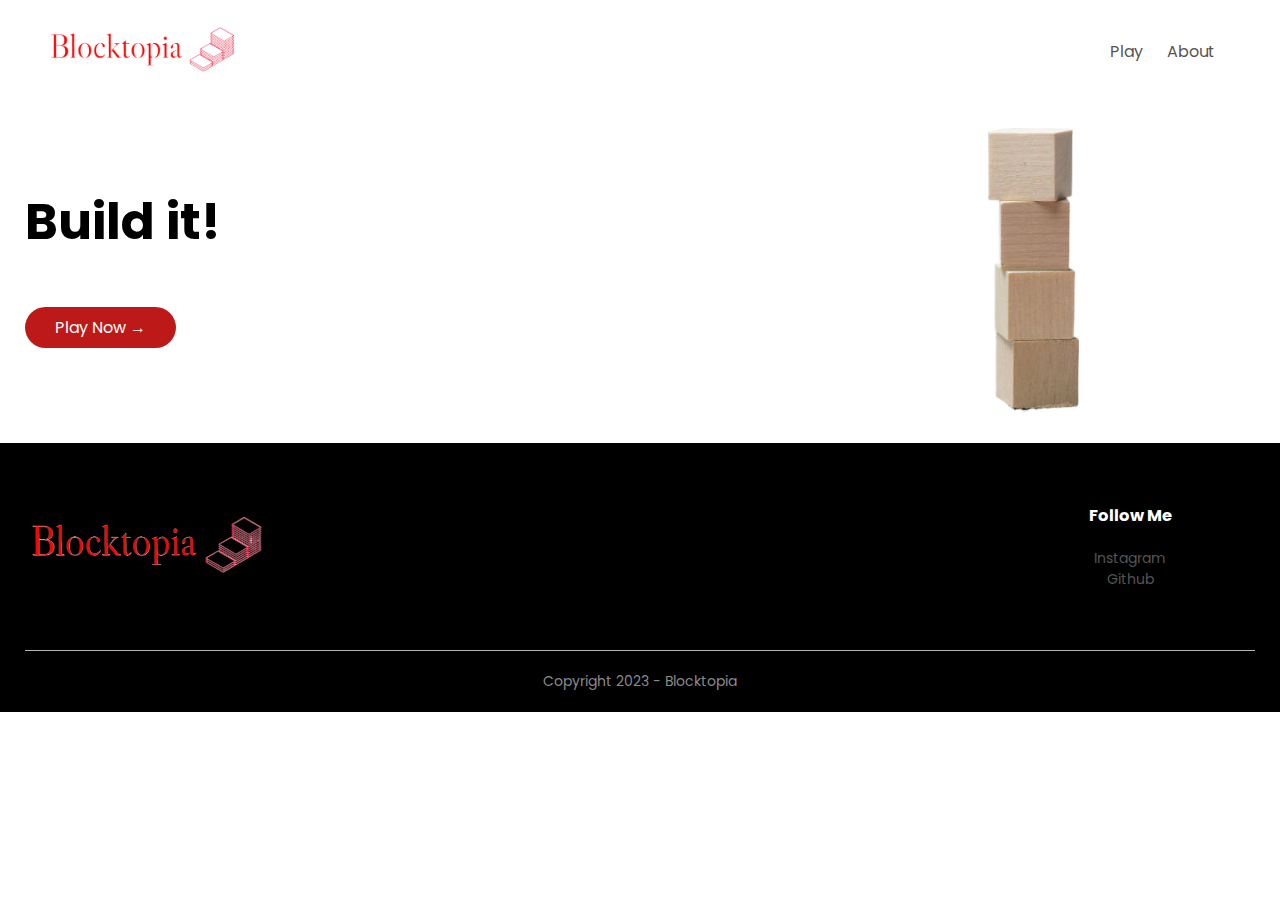
<file: index.html>
<!DOCTYPE html>
<html lang="en">
<head>
    <meta charset="UTF-8">
    <meta name="viewport" content="width=device-width, initial-scale=1.0">
    <title>Blocktopia</title>
    <link rel="stylesheet" href="style1.css">
    <link rel="preconnect" href="https://fonts.googleapis.com">
    <link rel="preconnect" href="https://fonts.gstatic.com" crossorigin>
    <link href="https://fonts.googleapis.com/css2?family=Poppins:wght@300;400;500;600;700&display=swap" rel="stylesheet">
    <link rel="stylesheet" href="https://cdnjs.cloudflare.com/ajax/libs/font-awesome/6.1.1/css/all.min.css">
    <link rel="icon" type="image/png" href="favicon-32x32.png"> 
    <link rel="shortcut icon" type="image/x-icon" href="favicon.ico"> 
</head>
<body> 
    
    <div class="header"> 
        <div class="container">
            <div class="navbar">
                <div class="logo">
                    <a href="index.html"><img src="logo.png" width="200px"></a>
                </div>
                <nav>
                    <ul id="MenuItems">
                        <li><a href="main.html">Play</a></li>
                        <li><a href="about.html">About</a></li>
                    </ul>
                </nav>
            </div>
            <div class="row">
                <div class="col-2">
                    <h1>Build it!</h1>
                    <a href="main.html" class="btn">Play Now &#8594;</a>
                </div>
                <div class="col-2">
                    <img src="block.png">
                </div>
            </div>
        </div>
    </div>

    <div class="footer">
        <div class="container">
            <div class="row">
                <div class="footer-col-1">
                    <img src="logo.png">
                </div>
                <div class="footer-col-3">
                    <h3>Follow Me</h3>
                    <ul>
                        <a href="https://www.instagram.com/__404__found__/"><li>Instagram</li></a>
                        <a href="https://www.github.com/subedibiraj"><li>Github</li></a>
                    </ul>
                </div>
            </div>
            <hr>
            <p class="copyright">Copyright 2023 - Blocktopia</p>
        </div>
    </div>

</body>
</html>
</file>
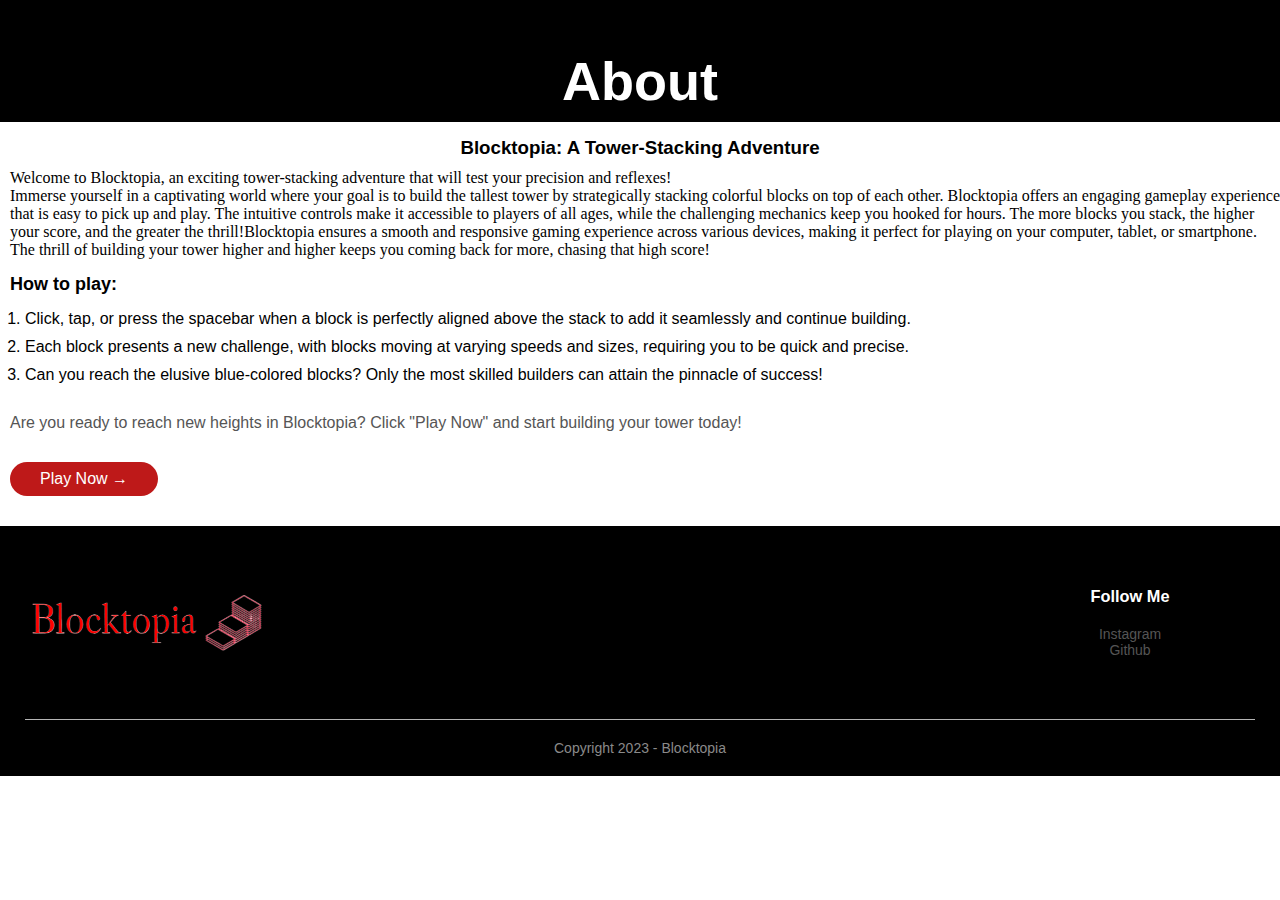
<file: about.html>
<!DOCTYPE html>
<html lang="en">
<head>
    <meta charset="UTF-8">
    <meta name="viewport" content="width=device-width, initial-scale=1.0">
    <title>About</title>
    <link rel="stylesheet" type="text/css" href="style1.css" />
	<link rel="icon" type="image/png" href="favicon-32x32.png"> 
    <link rel="shortcut icon" type="image/ico" href="favicon.ico"> 
</head>
<body>
    <div class="header">
        <h2>About</h2>
    </div>
    <div class="description">
        <h3>Blocktopia: A Tower-Stacking Adventure</h3>
        <p>Welcome to Blocktopia, an exciting tower-stacking adventure that will test your precision and reflexes!<br>
        Immerse yourself in a captivating world where your goal is to build the tallest tower by strategically stacking colorful blocks on top of each other.
        Blocktopia offers an engaging gameplay experience that is easy to pick up and play. The intuitive controls make it accessible to players of all ages, while the challenging mechanics keep you hooked for hours.
        The more blocks you stack, the higher your score, and the greater the thrill!Blocktopia ensures a smooth and responsive gaming experience across various devices,
         making it perfect for playing on your computer, tablet, or smartphone. The thrill of building your tower higher and higher keeps you coming back for more, chasing that high score!
    </p>
    </div>
    <div class="howtoplay">
        <h4>How to play:</h4>
        <ol>
            <li>Click, tap, or press the spacebar when a block is perfectly aligned above the stack to add it seamlessly and continue building.</li>
            <li>Each block presents a new challenge, with blocks moving at varying speeds and sizes, requiring you to be quick and precise.</li>
            <li>Can you reach the elusive blue-colored blocks? Only the most skilled builders can attain the pinnacle of success!</li>
        </ol>
        <p>Are you ready to reach new heights in Blocktopia? Click "Play Now" and start building your tower today!</p>
        <a href="main.html" class="btn">Play Now &#8594;</a>
    </div>

    <div class="footer">
        <div class="container">
            <div class="row">
                <div class="footer-col-1">
                    <img src="logo.png">
                </div>
                <div class="footer-col-3">
                    <h3>Follow Me</h3>
                    <ul>
                        <a href="https://www.instagram.com/__404__found__/"><li>Instagram</li></a>
                        <a href="https://www.github.com/subedibiraj"><li>Github</li></a>
                    </ul>
                </div>
            </div>
            <hr>
            <p class="copyright">Copyright 2023 - Blocktopia</p>
        </div>
    </div>
    
</body>
</html>
</file>
<file: style1.css>
* {
    margin: 0;
    padding: 0;
    box-sizing: border-box;
}

body {
    font-family: 'Poppins', sans-serif;
}

.navbar {
    display: flex;
    align-items: center;
    padding: 20px;
}

.logo {
    min-width: 250px;
}

nav {
    flex: 1;
    text-align: right;
}

nav ul {
    display: inline-block;
    list-style-type: none;
}

nav ul li {
    display: inline-block;
    margin-right: 20px;
}

a {
    text-decoration: none;
    color: #555;
}

p {
    color: #555;
}

.container {
    max-width: 1300px;
    margin: auto;
    padding-left: 25px;
    padding-right: 25px;
}

.row {
    display: flex;
    align-items: center;
    flex-wrap: wrap;
    justify-content: space-around;
}

.col-2 {
    flex-basis: 50%;
    min-width: 300px;
}

.col-2 h1 {
    font-size: 50px;
    line-height: 60px;
    margin: 25px 0;
}

.btn {
    display: inline-block;
    background: #be1919;
    color: #fff;
    padding: 8px 30px;
    margin: 30px 0;
    border-radius: 30px;
    transition: background 0.5s;
}

.btn:hover {
    background: #563434;
}

.footer {
    background: black;
    color: #8a8a8a;
    font-size: 14px;
    padding: 60px 0 20px;
}

.footer p {
    color: #8a8a8a;
}

.footer h3 {
    color: #fff;
    margin-bottom: 20px;
}

.footer-col-1, .footer-col-2, .footer-col-3 {
    min-width: 250px;
    margin-bottom: 20px;
}

.footer-col-1 {
    flex: 1;
    text-align: left;
}

.footer-col-1 img {
    width: 250px;
    margin-bottom: 20px;
}

.footer-col-2 {
    flex-basis: 12%;
    text-align: center;
}

.footer-col-3 {
    flex-basis: 12%;
    text-align: center;
    margin-bottom: 40px;
}

ul {
    list-style-type: none;
}

.footer hr {
    border: none;
    background: #b5b5b5;
    height: 1px;
    margin: 20px 0;
}

 .copyright {
    text-align: center;
}



.header h2{
    background: black;
    color: rgb(255, 255, 255);
    font-size: 54px;
    padding: 50px 0 10px;
    text-align: center;
}

.description h3{
    text-align: center;
    margin-top: 15px;
}

.description p{
    margin-top: 10px;
    text-align: left;
    margin-left: 10px;
    color: black;
    font-family: Georgia, 'Times New Roman', Times, serif;
}

.howtoplay h4{
    font-size: large;
    margin-top: 15px;
    margin-bottom: 15px;
    text-align: left;
    margin-left:10px ;
}

.howtoplay ol li{
    margin-left: 25px;;
    margin-top: 10px;
}

.howtoplay p{
    margin-top: 30px;;
    margin-left: 10px;
}

.howtoplay a{
    margin-top: 30px;;
    margin-left: 10px;
}
</file>
